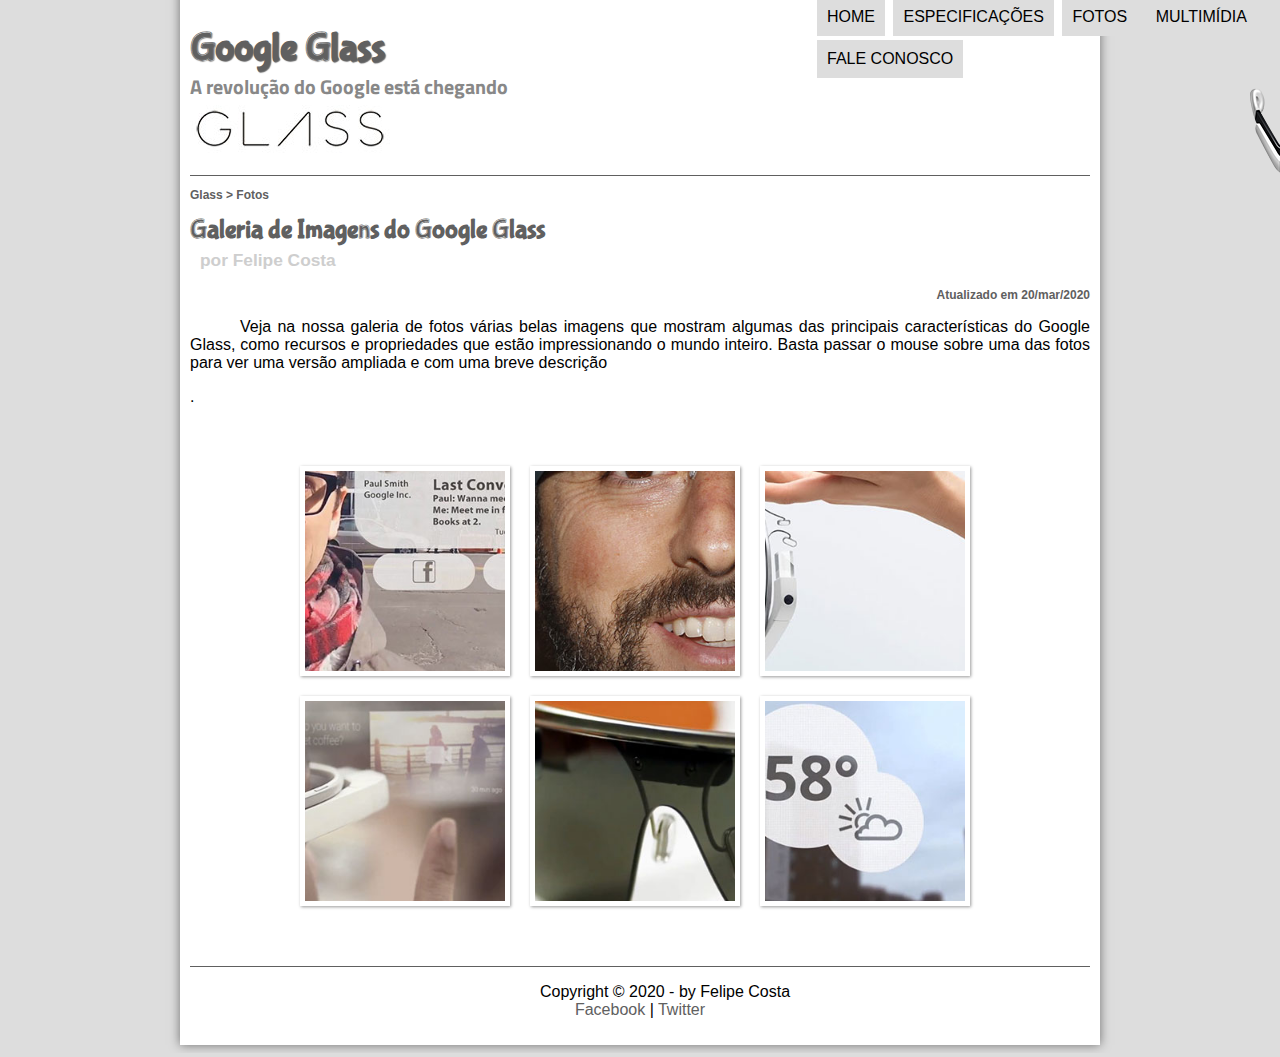
<file: curso-html5-pacote01/projeto-glass-html5/fotos.html>
<!DOCTYPE html>
<html lang="pt-br">
<head>
    <meta charset="UTF-8"/>
    <title>Tudo sobre Google Glass</title>
    <link rel="stylesheet" type="text/css" href="_css/estilo.css"/>
    <link rel="stylesheet" type="text/css" href="_css/fotos.css"/>
</head>
<script language="javascript" src="_javascript/funcoes.js"></script>
<body>
<div id="interface">

    <header id="cabecalho">
    <hgroup>
    <h1>Google Glass</h1>
    <h2>A revolução do Google está chegando</h2>
    </hgroup>

    <img id="icone" src="_imagens/glass-oculos-preto-peq.png"/>
    <nav id="menu">
    <h1>Menu Principal</h1>
    <ul type="disc">
    <li onmouseover="mudaFoto('_imagens/home.png')" onmouseout="mudaFoto('_imagens/fotos.png')"><a href="index.html">Home</a></li>
    <li onmouseover="mudaFoto('_imagens/especificacoes.png')" onmouseout="mudaFoto('_imagens/fotos.png')"><a href="specs.html">Especificações</a></li>
    <li onmouseover="mudaFoto('_imagens/fotos.png')" onmouseout="mudaFoto('_imagens/fotos.png')"><a href="fotos.html">Fotos</a></li>
    <li onmouseover="mudaFoto('_imagens/multimidia.png')" onmouseout="mudaFoto('_imagens/fotos.png')"><a href="multimidia.html">Multimídia</a></li>
    <li onmouseover="mudaFoto('_imagens/contato.png')" onmouseout="mudaFoto('_imagens/fotos.png')"><a href="fale-conosco.html">Fale conosco</a></li>
    </ul>
    </nav>
    </header>

    <section id="corpo-full">
        <article id="noticia-principal">
            <header id="cabecalho-artigo">
                <hgroup>
                    <h3>Glass > Fotos</h3>
                    <h1>Galeria de Imagens do Google Glass</h1>
                    <h2>por Felipe Costa</h2>
                    <h3 class="direita">Atualizado em 20/mar/2020</h3>
                </hgroup>
            </header>

<p>Veja na nossa galeria de fotos várias belas imagens que mostram algumas das principais características do Google Glass, como recursos e propriedades que estão impressionando o mundo inteiro. Basta passar o mouse sobre uma das fotos para ver uma versão ampliada e com uma breve descrição</p>.

<ul id="album-fotos">
    <li id="foto01"><span>Agenda e lembretes</span></li>
    <li id="foto02"><span>Sergey Brin usando o Glass</span> </li> 
    <li id="foto03"><span>Leve e compacto</span> </li> 
    <li id="foto04"><span>Sensação de uma tela de 50"</span> </li> 
    <li id="foto05"><span>Vários tipos de lente</span> </li> 
    <li id="foto06"><span>Informações importantes</span> </li> 
</ul>

    </article>
</section>

<footer id="rodape">
    <p>Copyright &copy; 2020 - by Felipe Costa <br/>
    <a href="http://Facebook.com" target="_blank"> Facebook</a> | <a href="http://Twitter.com" target="_blank"> Twitter</p></a>
    </footer>
    </div>
    </body>
    </html>
</file>
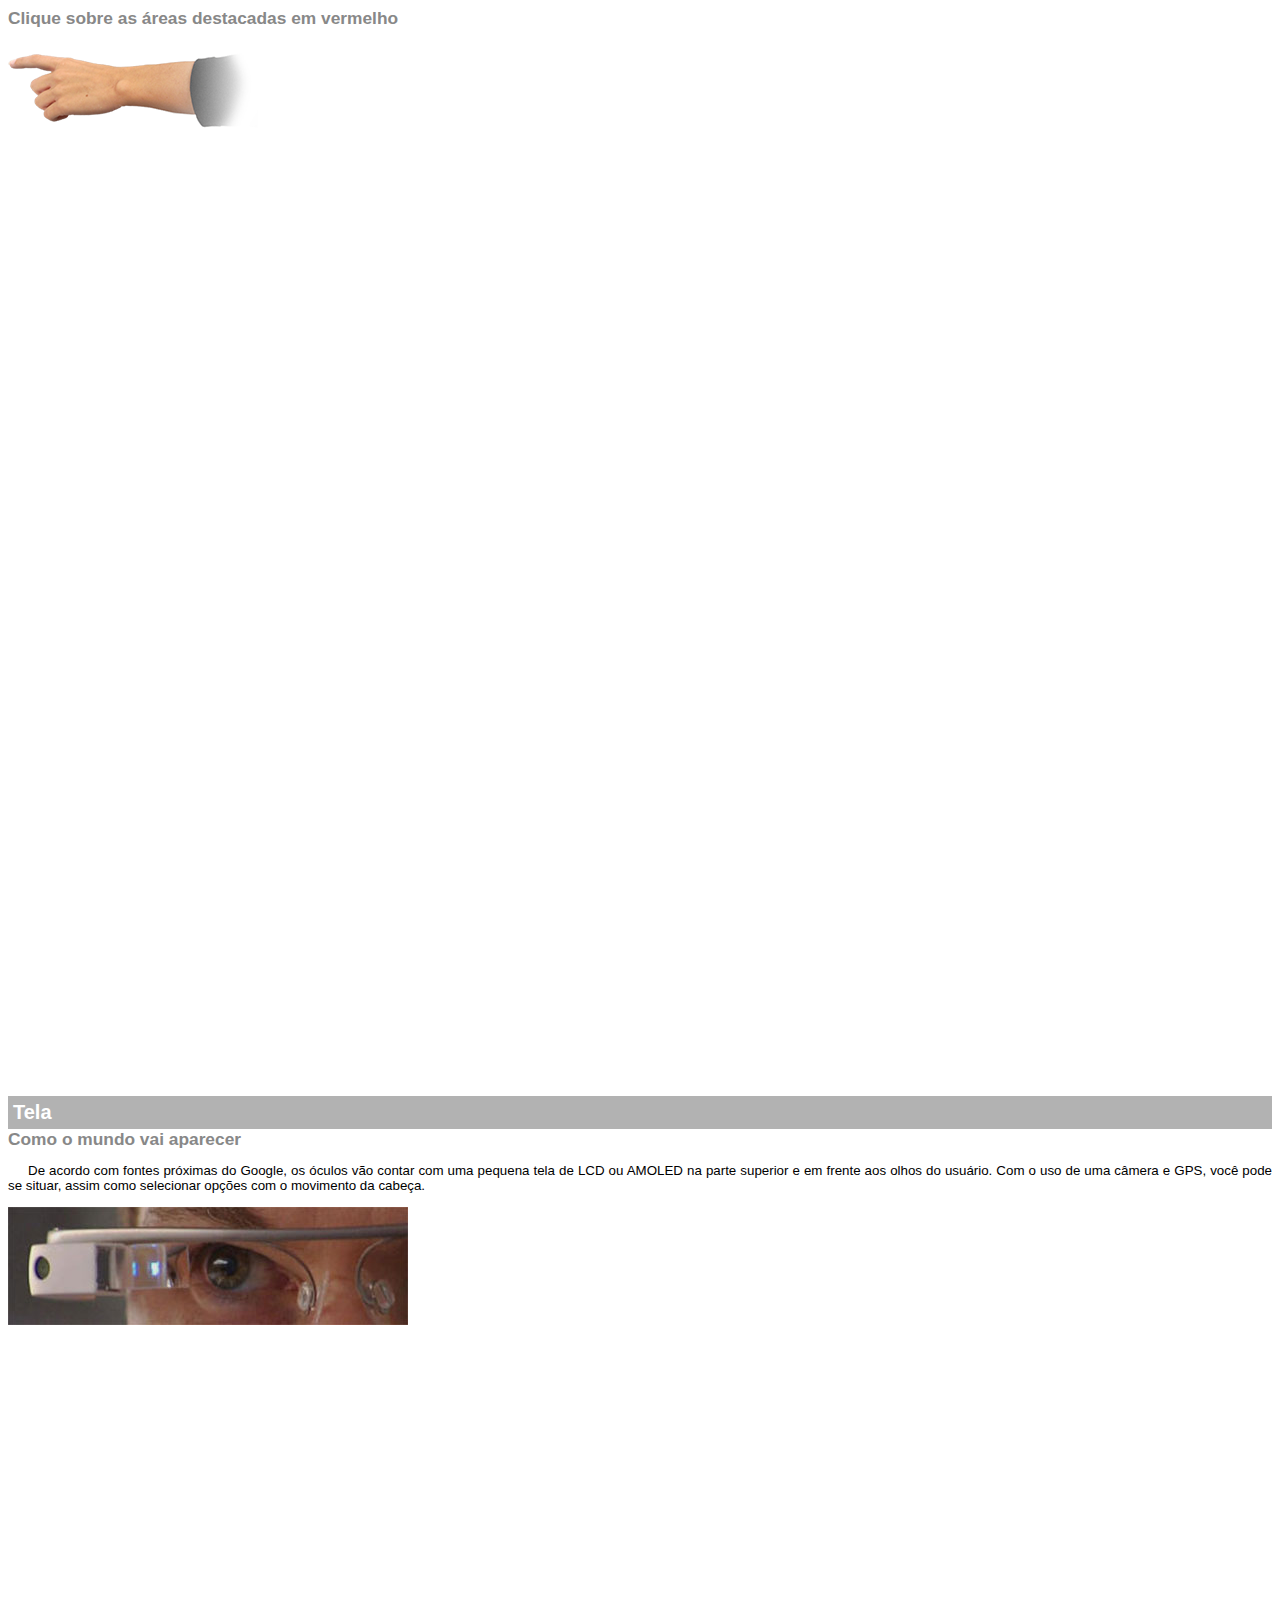
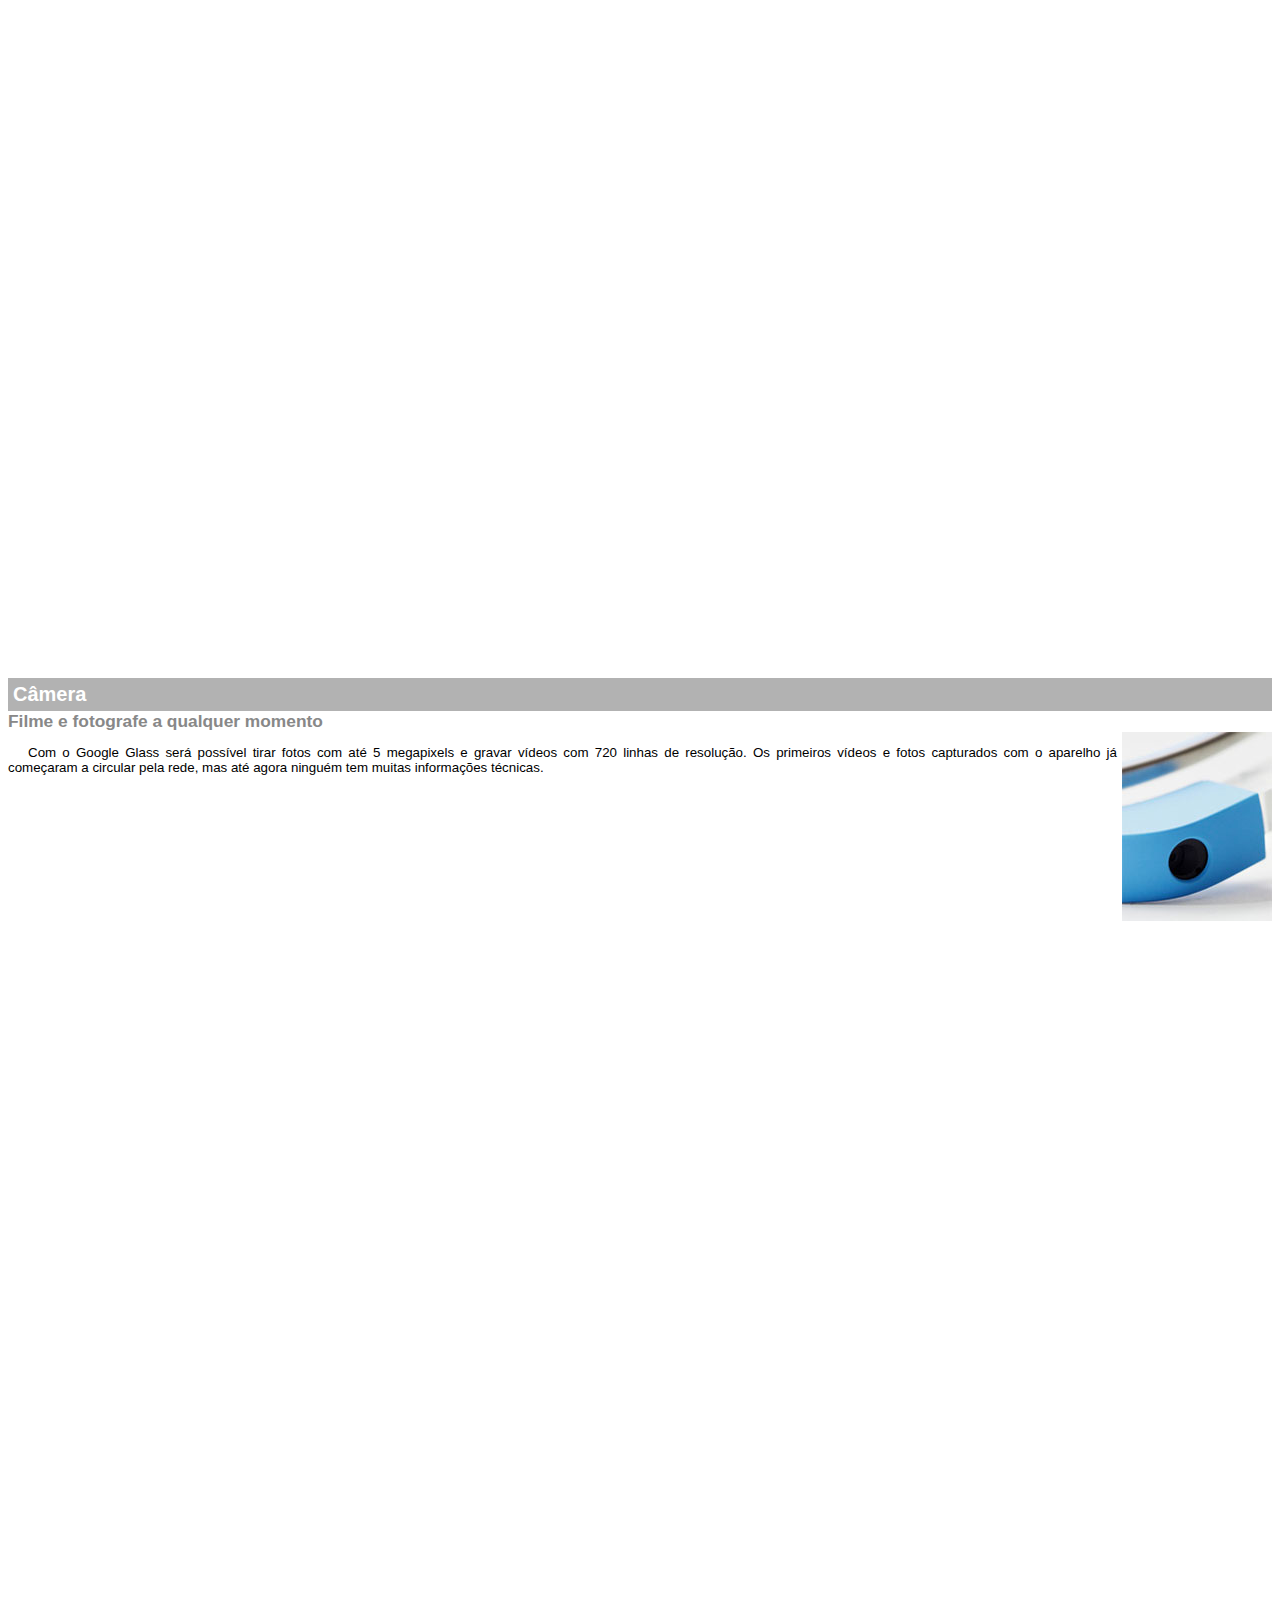
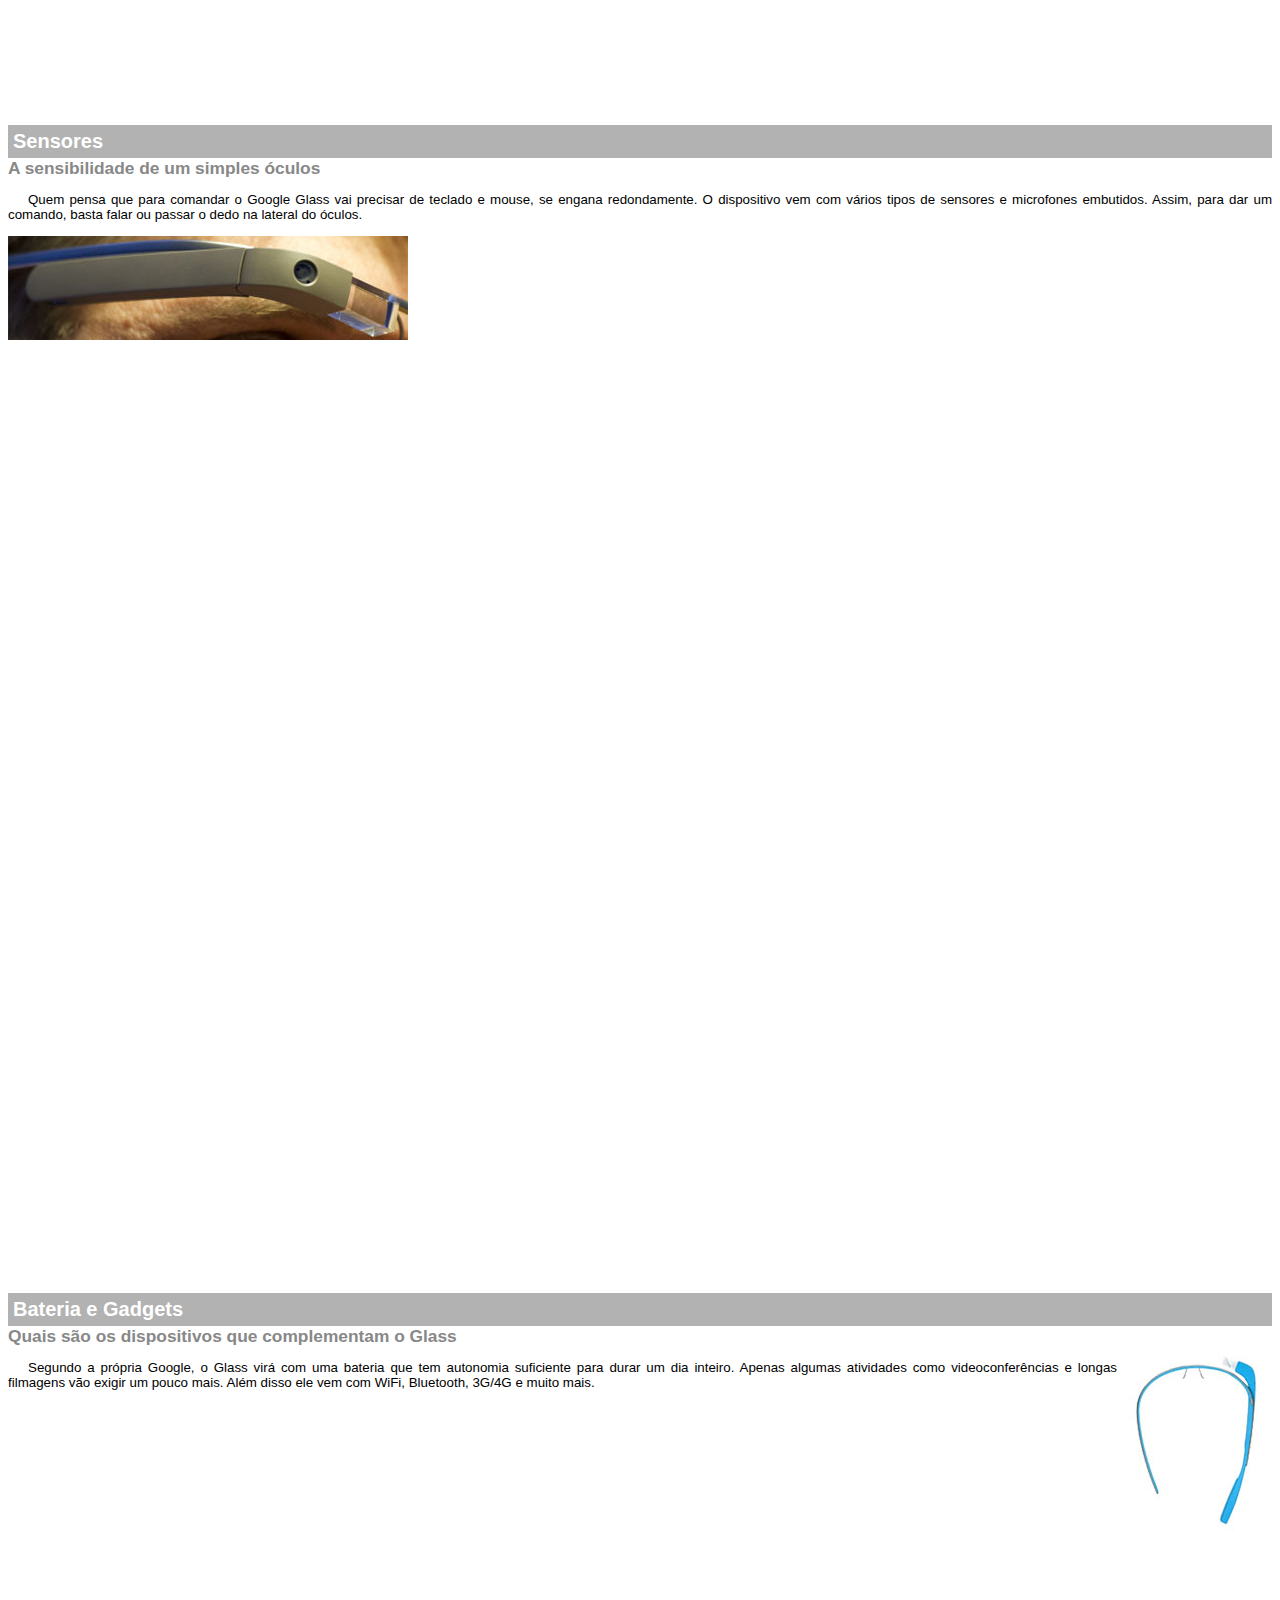
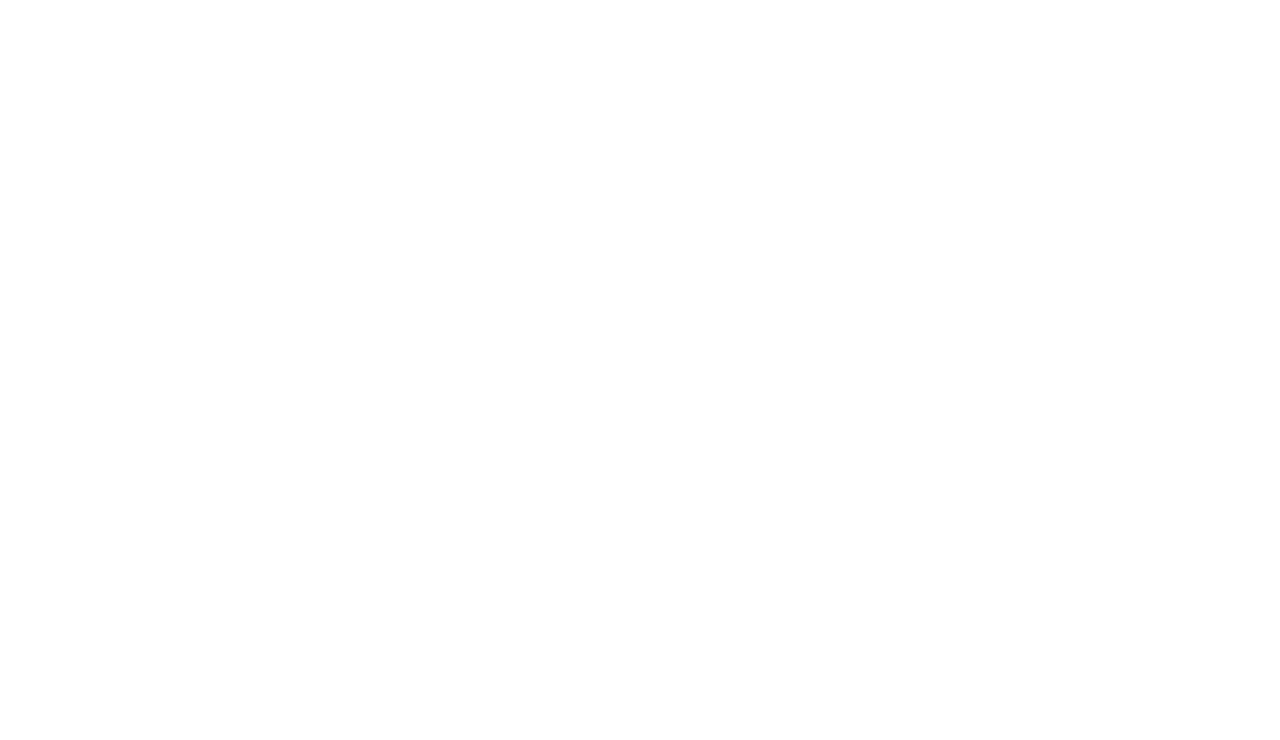
<file: curso-html5-pacote01/projeto-glass-html5/google-glass.html>
<!DOCTYPE html>
<html>
<head>
    <meta charset="UTF-8">
    <title>Informações sobre Google Glass</title>
    <style>
        body {
            font-family: Arial;
            font-size: 10pt;
        }
        p{
            text-align: justify;
            text-indent: 20px;
        }
        article h1 {
            font-size: 15pt;
            color: #ffffff;
            background-color: rgba(0,0,0,.3);
            padding: 5px;
            margin: 0px;
        }
        article h2 {
            font-size: 13pt;
            color: #888888;
            margin: 0px;
        }
        article {
            margin-bottom: 950px;
        }
        img.img-dir {
            display:block;
            float:right;
            margin-left: 5px;
        }

        body{
   font-family: arial;
   font-size: 10pt;
   overflow:hidden;
  }


    </style>
</head>
<body>
<article id="topo">
    <header>
        <h2>Clique sobre as áreas destacadas em vermelho</h2>
    </header>
    <img src="_imagens/mao.png" alt="Mão apontando para a esquerda"/>
</article>

<article id="tela">
    <header>
    <h1>Tela</h1>
    <h2>Como o mundo vai aparecer</h2>
    </header>
    <p>De acordo com fontes próximas do Google, os óculos vão contar com uma pequena tela de LCD ou AMOLED na parte superior e em frente aos olhos do usuário. Com o uso de uma câmera e GPS, você pode se situar, assim como selecionar opções com o movimento da cabeça.</p>
    <img src="_imagens/det-tela.jpg" alt="Tela do google Grass"/>
</article>

<article id="camera">
    <header>
    <h1>Câmera</h1>
    <h2>Filme e fotografe a qualquer momento</h2>
</header>
    <img src="_imagens/det-camera.jpg" class="img-dir" alt="Câmera do Google Glass">
    <p>Com o Google Glass será possível tirar fotos com até 5 megapixels e gravar vídeos com 720 linhas de resolução. Os primeiros vídeos e fotos capturados com o aparelho já começaram a circular pela rede, mas até agora ninguém tem muitas informações técnicas.</p>
</article>

<article id="sensores">
    <header>
    <h1>Sensores</h1>
    <h2>A sensibilidade de um simples óculos</h2>
</header>
    <p>Quem pensa que para comandar o Google Glass vai precisar de teclado e mouse, se engana redondamente. O dispositivo vem com vários tipos de sensores e microfones embutidos. Assim, para dar um comando, basta falar ou passar o dedo na lateral do óculos.</p>
    <img src="_imagens/det-touch.jpg" alt="Sensores do Google Glass"/>
</article>

<article id="gadgets">
    <header>
    <h1>Bateria e Gadgets</h1>
    <h2>Quais são os dispositivos que complementam o Glass</h2>
</header>
    <img src="_imagens/det-bateria.jpg" class="img-dir" alt="Bateria e  Gadgets do Google Glass"/>
    <p>Segundo a própria Google, o Glass virá com uma bateria que tem autonomia suficiente para durar um dia inteiro. Apenas algumas atividades como videoconferências e longas filmagens vão exigir um pouco mais. Além disso ele vem com WiFi, Bluetooth, 3G/4G e muito mais.</p>
</article>
</body>
</html>
</file>
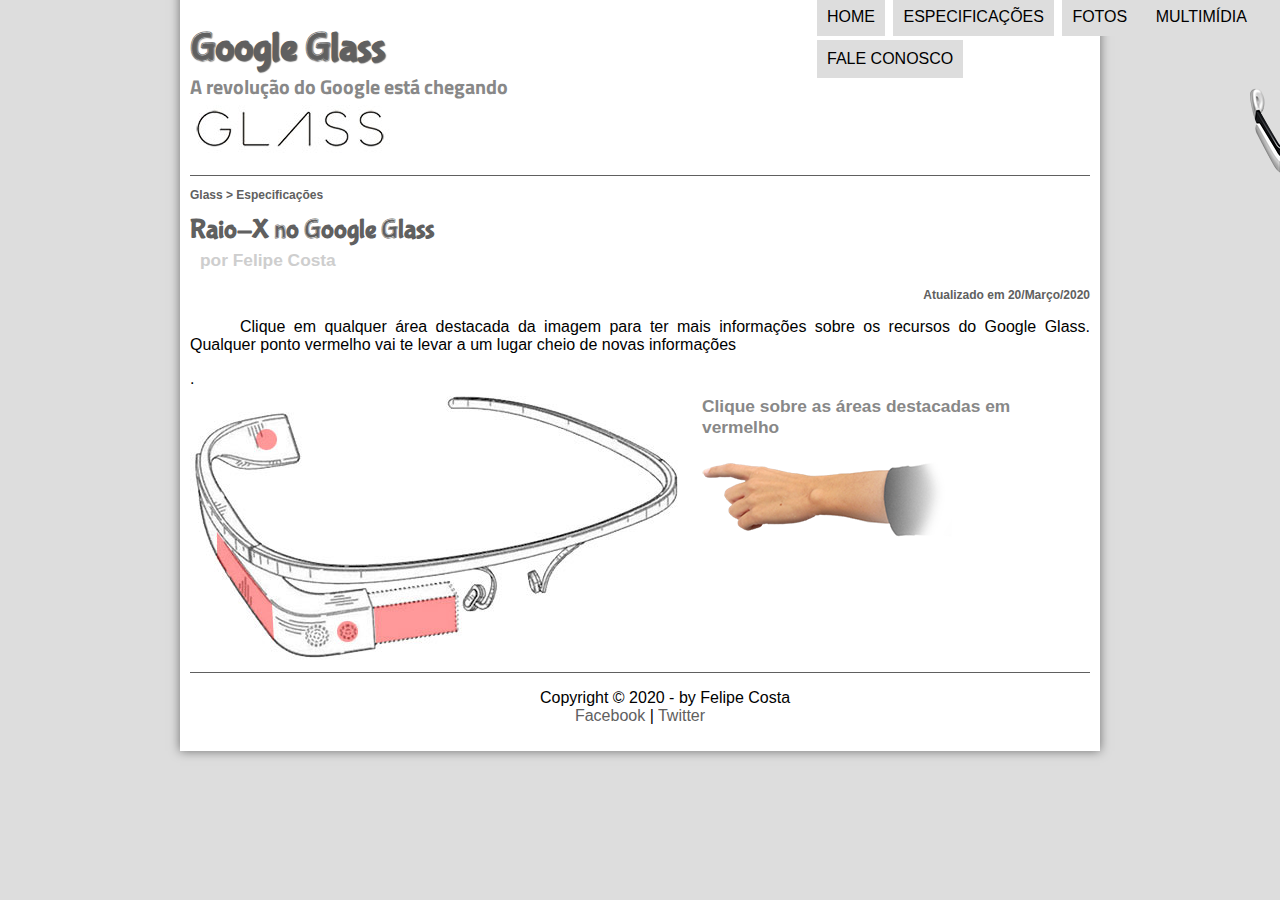
<file: curso-html5-pacote01/projeto-glass-html5/specs.html>
<!DOCTYPE html>
<html lang="pt-br">
<head>
    <meta charset="UTF-8"/>
    <title>Tudo sobre Google Glass</title>
    <link rel="stylesheet" href="_css/estilo.css"/>
    <link rel="stylesheet" href="_css/specs.css"/>
</head>
<script language="javascript" src="_javascript/funcoes.js"></script>
<body>
<div id="interface">

    <header id="cabecalho">
    <hgroup>
    <h1>Google Glass</h1>
    <h2>A revolução do Google está chegando</h2>
    </hgroup>

    <img id="icone" src="_imagens/glass-oculos-preto-peq.png"/>
    <nav id="menu">
    <h1>Menu Principal</h1>
    <ul type="disc">
    <li onmouseover="mudaFoto('_imagens/home.png')" onmouseout="mudaFoto('_imagens/especificacoes.png')"><a href="index.html">Home</a></li>
    <li onmouseover="mudaFoto('_imagens/especificacoes.png')" onmouseout="mudaFoto('_imagens/especificacoes.png')"><a href="specs.html">Especificações</a></li>
    <li onmouseover="mudaFoto('_imagens/fotos.png')" onmouseout="mudaFoto('_imagens/especificacoes.png')"><a href="fotos.html">Fotos</a></li>
    <li onmouseover="mudaFoto('_imagens/multimidia.png')" onmouseout="mudaFoto('_imagens/especificacoes.png')"><a href="multimidia.html">Multimídia</a></li>
    <li onmouseover="mudaFoto('_imagens/contato.png')" onmouseout="mudaFoto('_imagens/especificacoes.png')"><a href="fale-conosco.html">Fale conosco</a></li>
    </ul>
    </nav>
    </header>


<section id="corpo-full">
    <article id="noticia-principal">
        <header id="cabecalho-artigo">
<hgroup>
    <h3>Glass > Especificações</h3>
    <h1>Raio-X no Google Glass</h1>
    <h2>por Felipe Costa</h2>
    <h3 class="direita">Atualizado em 20/Março/2020</h3>
</hgroup>
</header>

<p>Clique em qualquer área destacada da imagem para ter mais informações sobre os recursos do Google Glass. Qualquer ponto vermelho vai te levar a um lugar cheio de novas informações</p>.

<section id="conteudo">
    <img src="_imagens/glass-esquema-marcado.jpg" usemap="#meumapa"/>
    <map name="meumapa">
        <area shape="rect" coords="179,202,270,260" href="google-glass.html#tela" target="janela"/>
        <area shape="circle" coords="158,243,12" href="google-glass.html#camera" target="janela"/>
        <area shape="circle" coords="73,52,12" href="google-glass.html#gadgets" target="janela"/>
        <area shape="poly" coords="28,143,83,216,84,249,27,169" href="google-glass.html#sensores" target="janela"/>
    </map>
    <iframe src="google-glass.html" name="janela" id="frame-spec"></iframe>
</section>
</article>
</section>

<footer id="rodape">
    <p>Copyright &copy; 2020 - by Felipe Costa <br/>
    <a href="http://Facebook.com" target="_blank"> Facebook</a> | <a href="http://Twitter.com" target="_blank"> Twitter</p></a>
    </footer>
    </div>
    </body>
    </html>
</file>
<file: curso-html5-pacote01/projeto-glass-html5/_css/estilo.css>
@charset"UTF-8"; 
@import url('https://fonts.googleapis.com/css2?family=Titillium+Web&display=swap');
@font-face{
	font-family: 'FonteLogo';
	src: url("../_fonts/bubblegum-sans-regular.otf");
}

body {
	font-family: Arial, sans-serif;
	background-color: #dddddd;
	color: rgba(0,0,0,1);
}

div#interface {
	width: 900px;
	background-color: #ffffff;
	margin: -20px auto 0px auto;
	box-shadow: 0px 0px 10px rgba(0,0,0,.5);
	padding: 10px;
}

p {
	text-align:justify;
	text-indent:50px;
}
	
header#cabecalho img#icone{
	position: absolute;
	left: 1250px;
	top: 70px;
}

a {
	color: #606060;
	text-decoration: none;
}

a:hover {
	text-decoration: underline;
}

header#cabecalho {
	border-bottom: 1px #606060 solid;
	height: 150px;
	background: url("../_imagens/glass-logo-peq.jpg")no-repeat 0px 80px;
}

header#cabecalho h1 {
	font-family: 'FonteLogo', sans-serif;
	font-size: 30pt;
	color: #606060;
	text-shadow: 1px 1px 1px rgba(0,0,0,.6);
	padding: 0px;
	margin-bottom: 0px;
}

header#cabecalho h2 {
	font-family: 'Titillium Web', sans-serif;
	color: #888888;
	font-size: 15pt;
	padding: 0px;
	margin-top: 0px;
}

/* Formatação de imagens com legendas */

figure.foto-legenda {
	position: relative;
	border: 8px solid white;
	box-shadow: 1px 1px 4px black;
}

figure.foto-legenda {
	width: 90%;
	height: 90%;
}

figure.foto-legenda figcaption {
	opacity: 0;
	position: absolute;
	top: 0px;
	background-color: rgba(0,0,0,.4);
	color: white;
	width: 100%;
	height: 100%;
	padding: 10px;
	box-sizing: border-box;
	transition: opacity 1s;
}

figure.foto-legenda:hover figcaption {
	opacity: 1;
	}

	/* Formatação do Menu */

	nav#menu{
		display: block;
	}

	nav#menu ul {
		list-style: none;
		text-transform: uppercase;
		position: absolute;
		top: -20px;
		left: 775px;
	}

	nav#menu li {
		display: inline-block;
		background-color: #dddddd;
		padding: 10px;
		margin: 2px;
		-webkit-transition: background-color 1s;
		-moz-transition: background-color 1s;
		-o-transition: background-color 1s;
		-ms-transition: background-color 1s;
		transition: background-color 1s;
	}

	nav#menu li:hover {
		background-color: #606060;
	}

	nav#menu h1 {
		display: none;
	}

	nav#menu a {
		color: #000000;
		text-decoration: none;

	}

	nav#menu a:hover {
		color: #ffffff;
		text-decoration: underline;
	}

	section#corpo {
		display:block;
		width: 500px;
		float: left;
		border-right: 1px solid #606060;
		padding-right: 15px;
	}

	article#noticia-principal h2 {
		font-size: 13pt;
		color: #606060;
		background-color: #dddddd;
		padding: 5px 0px 5px 10px;
		margin: 10px 0px 10px 0px;
	}

	header#cabecalho-artigo h1 {
		font-family: 'FonteLogo', sans-serif;
		font-size: 20pt;
		color: #606060;
		margin-bottom: 0px;
		margin-top: 0px;
	}

	.direita {
		text-align: right;
	}

	header#cabecalho-artigo h2 {
		font-size: 13pt;
		color: #cecece;
		background-color: #ffffff;
		margin: 0px;
	}

	header#cabecalho-artigo h3 {
		font-size: 12px;
		color: #606060;
		
	}

	table#tabelaspec {
		border: 1px solid #606060;
		border-spacing: 0px;
		margin-left: auto;
		margin-right: auto;
	}

	table#tabelaspec td {
		border: 1px solid #606060;
		padding: 10px;
		text-align: center;
		vertical-align: middle;
	}

	table#tabelaspec td.ce {
		color: #ffffff;
		background-color: #606060;
		vertical-align: top;
		font-weight: bold;
	}

	table#tabelaspec td.cd{
		background-color: #cecece;
	}

	table#tabelaspec caption {
		color: #888888;
		font-size: 13pt;
		font-weight: bolder;
	}

	table#tabelaspec caption span {
		display: block;
		float: right;
		color: #000000;
		font-size: 8pt;
		margin-top: 10px;
	}

	aside#lateral {
		display: block;
		width: 350px;
		float: right;
		background-color: #dddddd;
		padding: 10px;
		margin-top: 10px;
		box-shadow: 2px 2px 2px rgba(0,0,0,.5);
	}

	aside#lateral h1 {
		font-family: 'FonteLogo', sans-serif;
		font-size: 20pt;
		color: #606060;
		margin-top: 0px;
	}

	aside#lateral h2 {
		background-color: #606060;
		font-size: 13pt;
		color: #ffffff;
		padding: 5px;
	}

	footer#rodape {
		clear: both;
		border-top: 1px solid #606060 ;
	}

	footer#rodape p {
		text-align: center;

	}
</file>
<file: curso-html5-pacote01/projeto-glass-html5/_css/fotos.css>
@charset "UTF-8";

ul#album-fotos {
    width: 700px;
    margin: 0 auto;
    padding: 50px;
    overflow: hidden;
    list-style: none;
}
ul#album-fotos li {
    float: left;
    width: 200px;
    height: 200px;
    margin: 10px;
    border: 5px solid #ffffff;
    background-color: #ffffff;
    box-shadow: 1px 1px 3px rgba(0,0,0,.4);
    transition: all 0.4s ease-in;
}

ul#album-fotos li span {
    opacity: 0;
    color: #ffffff;
    text-shadow: 1px 1px 1px #000000;
    background-color: rgba(0,0,0,.3);
    font-size: 9pt;
    line-height: 370px;
    padding: 5px;
}

ul#album-fotos li:hover{
    transform: scale(1.5);
}


ul#album-fotos li:hover span {
    opacity: 1;
}

ul#album-fotos li#foto01 {
     background: url('../_imagens/galeria-01.jpg');
     background-position: 50% 50%;
     background-size: 400px 400px;
     background-color: #ffffff;
}

ul#album-fotos li#foto01:hover{
    background-position: 0px 0px;
    background-size: 200px 200px;
}

ul#album-fotos li#foto02:hover{
    background-position: 0px 0px;
    background-size: 200px 200px;
}

ul#album-fotos li#foto03:hover{
    background-position: 0px 0px;
    background-size: 200px 200px;
}

ul#album-fotos li#foto04:hover{
    background-position: 0px 0px;
    background-size: 200px 200px;
}

ul#album-fotos li#foto05:hover{
    background-position: 0px 0px;
    background-size: 200px 200px;
}

ul#album-fotos li#foto06:hover{
    background-position: 0px 0px;
    background-size: 200px 200px;
}

ul#album-fotos li#foto02 {
    background: url('../_imagens/galeria-02.jpg');
    background-position: 50% 50%;
     background-size: 400px 400px;
     background-color: #ffffff;
}
ul#album-fotos li#foto03 {
    background: url('../_imagens/galeria-03.jpg');
    background-position: 50% 50%;
    background-size: 400px 400px;
    background-color: #ffffff;
}
ul#album-fotos li#foto04 {
    background: url('../_imagens/galeria-04.jpg');
    background-position: 50% 50%;
    background-size: 400px 400px;
     background-color: #ffffff;
}
ul#album-fotos li#foto05 {
    background: url('../_imagens/galeria-05.jpg');
    background-position: 50% 50%;
    background-size: 400px 400px;
    background-color: #ffffff;
}
ul#album-fotos li#foto06 {
    background: url('../_imagens/galeria-06.jpg');
    background-position: 50% 50%;
    background-size: 400px 400px;
    background-color: #ffffff;
}
</file>
<file: curso-html5-pacote01/projeto-glass-html5/_css/specs.css>
@charset "UTF-8";

section#conteudo {
    width: 1000px;
    margin: auto;
}

iframe#frame-spec {
    width: 380px;
    height: 280px;
    border: none;
    overflow: hidden;
}
</file>
